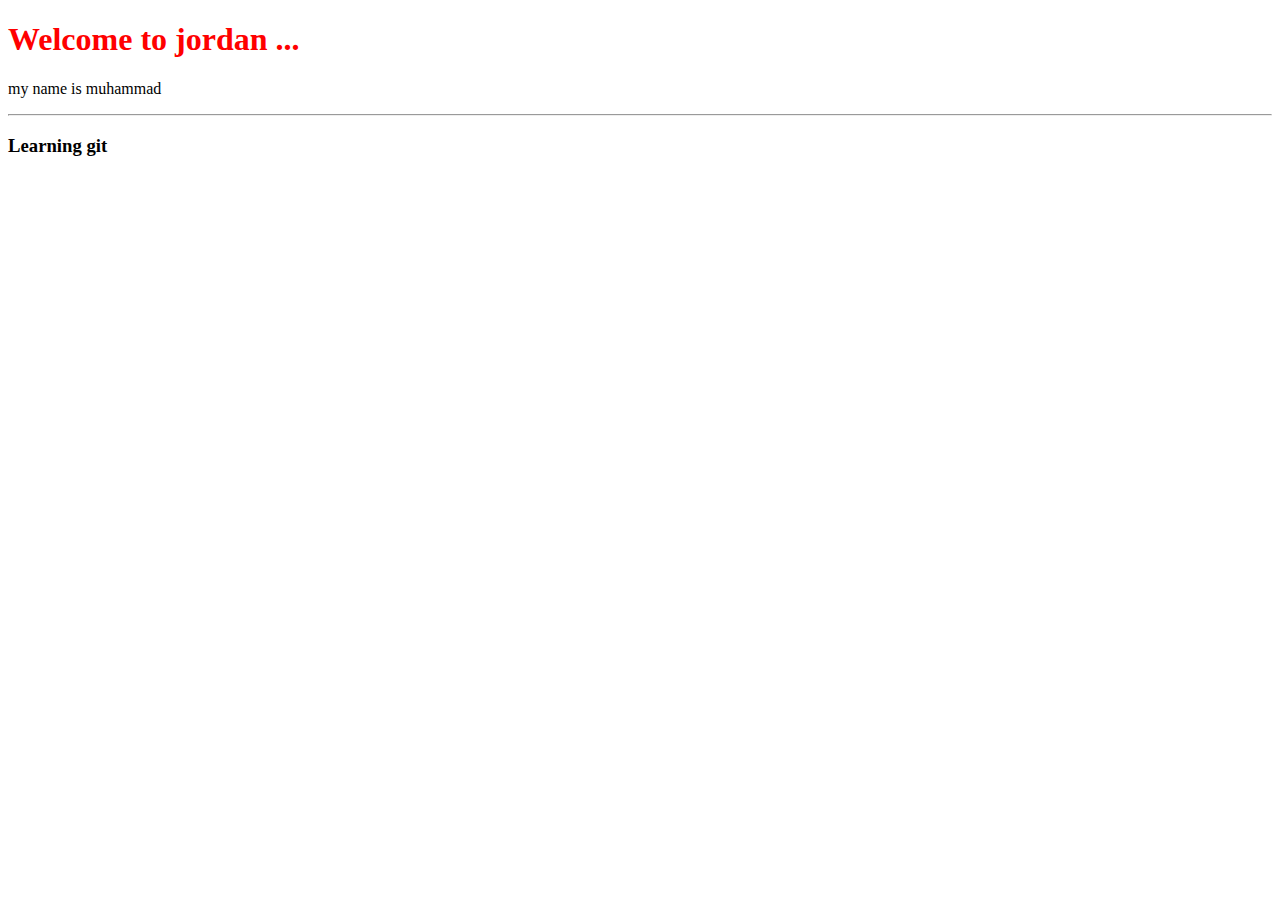
<file: index.html>
<!DOCTYPE html>
  <head>
    <meta charset="utf-8">
    <meta http-equiv="X-UA-Compatible" content="IE=edge">
    <title></title>
    <meta name="description" content="">
    <meta name="viewport" content="width=device-width, initial-scale=1">
    <link rel="stylesheet" href="">
  </head>
  <body> 
    <h1 style="color:red;">Welcome to jordan ...</h1>
    <p>my name is muhammad </p>
    <hr>
    <h3>Learning git </h3>
  </body>
</html>
</file>
